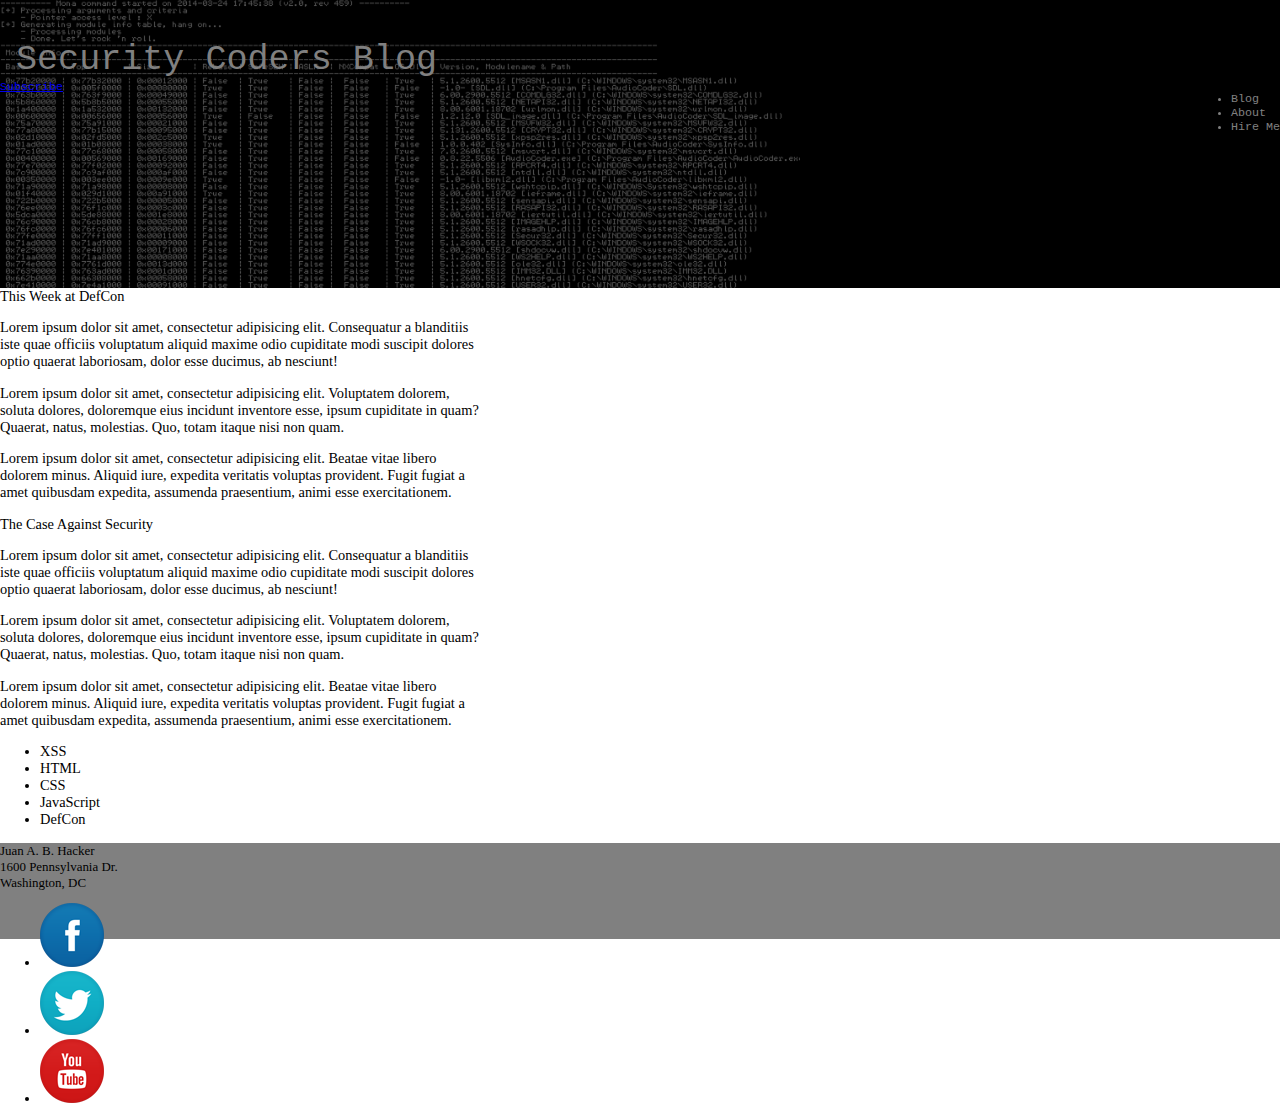
<file: 01_HTML_and_CSS/01_HTML_and_CSS/index.html>
<!DOCTYPE html>
<html lang="en">
<head>
  <meta charset="UTF-8">
  <meta name="viewport" content="width=device-width, initial-scale=1.0">
  <meta http-equiv="X-UA-Compatible" content="ie=edge">
  <title>Security Coders Blog</title>
  <link rel="stylesheet" href="styles/main.css" type="text/css" />
</head>
<body>
  <section class="header">
    <div class="title">Security Coders Blog</div>
    <div class="menu">
      <ul>
        <li>Blog</li>
        <li>About</li>
        <li>Hire Me</li>
      </ul>
    </div>
    <div id="subscribe">
      <div class="button">
        <a href="#">Subscribe</a>
      </div>
    </div>
  </section>
  <section class="main">
    <div class="article left">
      <div class="title">This Week at DefCon</div>
      <div class="body">
        <p>Lorem ipsum dolor sit amet, consectetur adipisicing elit. Consequatur a blanditiis iste quae officiis voluptatum aliquid maxime odio cupiditate modi suscipit dolores optio quaerat laboriosam, dolor esse ducimus, ab nesciunt!</p>
        <p>Lorem ipsum dolor sit amet, consectetur adipisicing elit. Voluptatem dolorem, soluta dolores, doloremque eius incidunt inventore esse, ipsum cupiditate in quam? Quaerat, natus, molestias. Quo, totam itaque nisi non quam.</p>
        <p>Lorem ipsum dolor sit amet, consectetur adipisicing elit. Beatae vitae libero dolorem minus. Aliquid iure, expedita veritatis voluptas provident. Fugit fugiat a amet quibusdam expedita, assumenda praesentium, animi esse exercitationem.</p>
      </div>
    </div>
    <div class="article right">
      <div class="title">The Case Against Security</div>
      <div class="body">
        <p>Lorem ipsum dolor sit amet, consectetur adipisicing elit. Consequatur a blanditiis iste quae officiis voluptatum aliquid maxime odio cupiditate modi suscipit dolores optio quaerat laboriosam, dolor esse ducimus, ab nesciunt!</p>
        <p>Lorem ipsum dolor sit amet, consectetur adipisicing elit. Voluptatem dolorem, soluta dolores, doloremque eius incidunt inventore esse, ipsum cupiditate in quam? Quaerat, natus, molestias. Quo, totam itaque nisi non quam.</p>
        <p>Lorem ipsum dolor sit amet, consectetur adipisicing elit. Beatae vitae libero dolorem minus. Aliquid iure, expedita veritatis voluptas provident. Fugit fugiat a amet quibusdam expedita, assumenda praesentium, animi esse exercitationem.</p>
      </div>
    </div>
    <div class="tags">
      <ul>
        <li>XSS</li>
        <li>HTML</li>
        <li>CSS</li>
        <li>JavaScript</li>
        <li>DefCon</li>
      </ul>
    </div>
  </section>
  <section id="footer">
    <div class="contact">
      Juan A. B. Hacker<br />
      1600 Pennsylvania Dr.<br />
      Washington, DC<br />
    </div>
    <div class="social">
      <ul>
        <li><a href="#"><img src="images/facebook.png" alt="Facebook"></a></li>
        <li><img src="images/twitter.png" alt="Twitter"></li>
        <li><img src="images/youtube.png" alt="YouTube"></li>
      </ul>
    </div>
  </section>
</body>
</html>
</file>
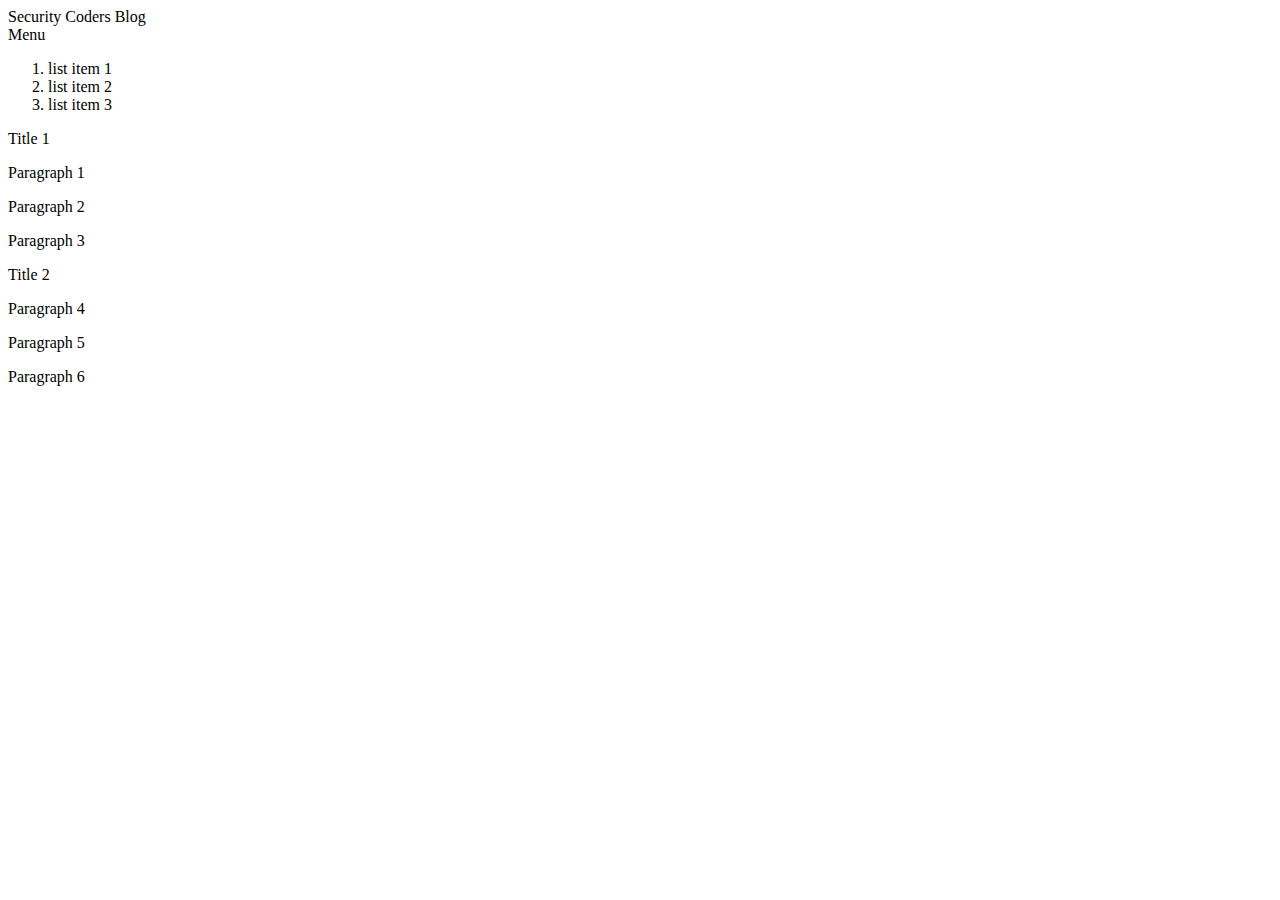
<file: 01_HTML_and_CSS_Base/activity_1.html>
<!DOCTYPE html>
<html lang="en">
<head>
  <meta charset="UTF-8">
  <meta name="viewport" content="width=device-width, initial-scale=1.0">
  <meta http-equiv="X-UA-Compatible" content="ie=edge">
  <title>Document</title>

  <link rel = "stylesheet" href= "styles/main.css" type="type/css">
</head>
<body>
	<section class="header">
		<div class="title"> Security Coders Blog</div>
		<div class="menu">Menu</div>
		<ol>
			<li>
				list item 1
			</li>


			<li>
				list item 2
			</li>


			<li>
				list item 3
			</li>
		</ol>
		<div class="subsribe">
			<div class = "button"> 
				<a href="#"></a>
			</div>
		</div>
	</section>

	<section class ="menu">
		<div class="article left"></div>
		<div class="title"> Title 1</div>
		<div class="body">
			<p>Paragraph 1</p>
			<p>Paragraph 2</p>
			<p>Paragraph 3</p>
		</div>

		<div class="article right"></div>
		<div class="title"> Title 2</div>
		<div class="body">
			<p>Paragraph 4</p>
			<p>Paragraph 5</p>
			<p>Paragraph 6</p>
		</div>
	</section>

	<section id = footer>
		
	</section>
	
</body>
</html>
</file>
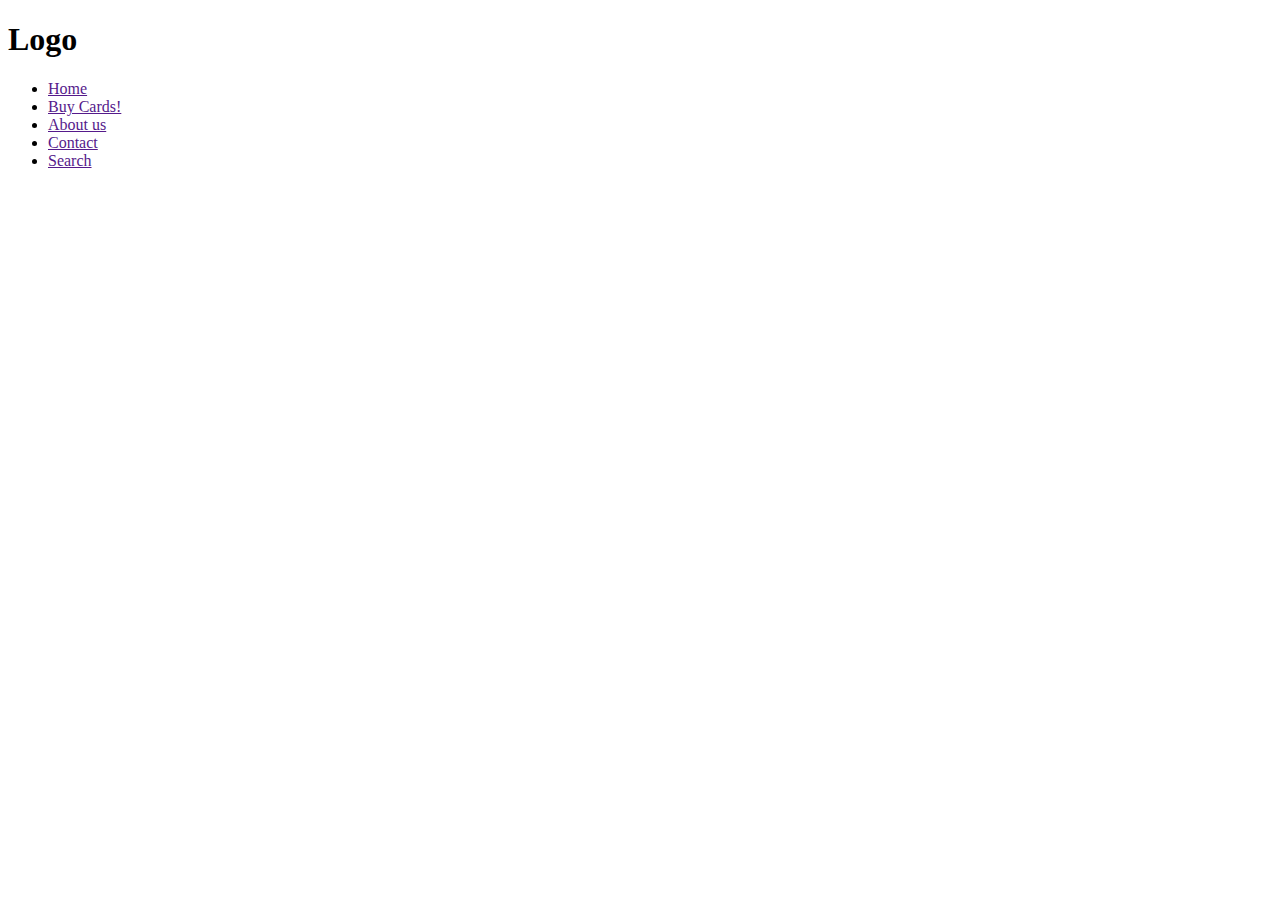
<file: Assignment 1/Main_Page.html>
<!DOCTYPE html>
<html>
<body>

	<div class="container_12 clearfix">
			
			<div id="header" class="grid_12">
				<h1>Logo</h1>
				
				<div id="nav">
					
					<ul>	
						<li><a href="">Home</a></li>
						<li><a href="">Buy Cards!</a></li>
						<li><a href="">About us</a></li>
						<li><a href="">Contact</a></li>
						<li><a href="">Search</a></li>  <!-- ok so for this part i wanna create a search box here later on wheni decide on the structure of things -->
					</ul> 
				
				</div>  
			
			</div>

</body>
</html>
</file>
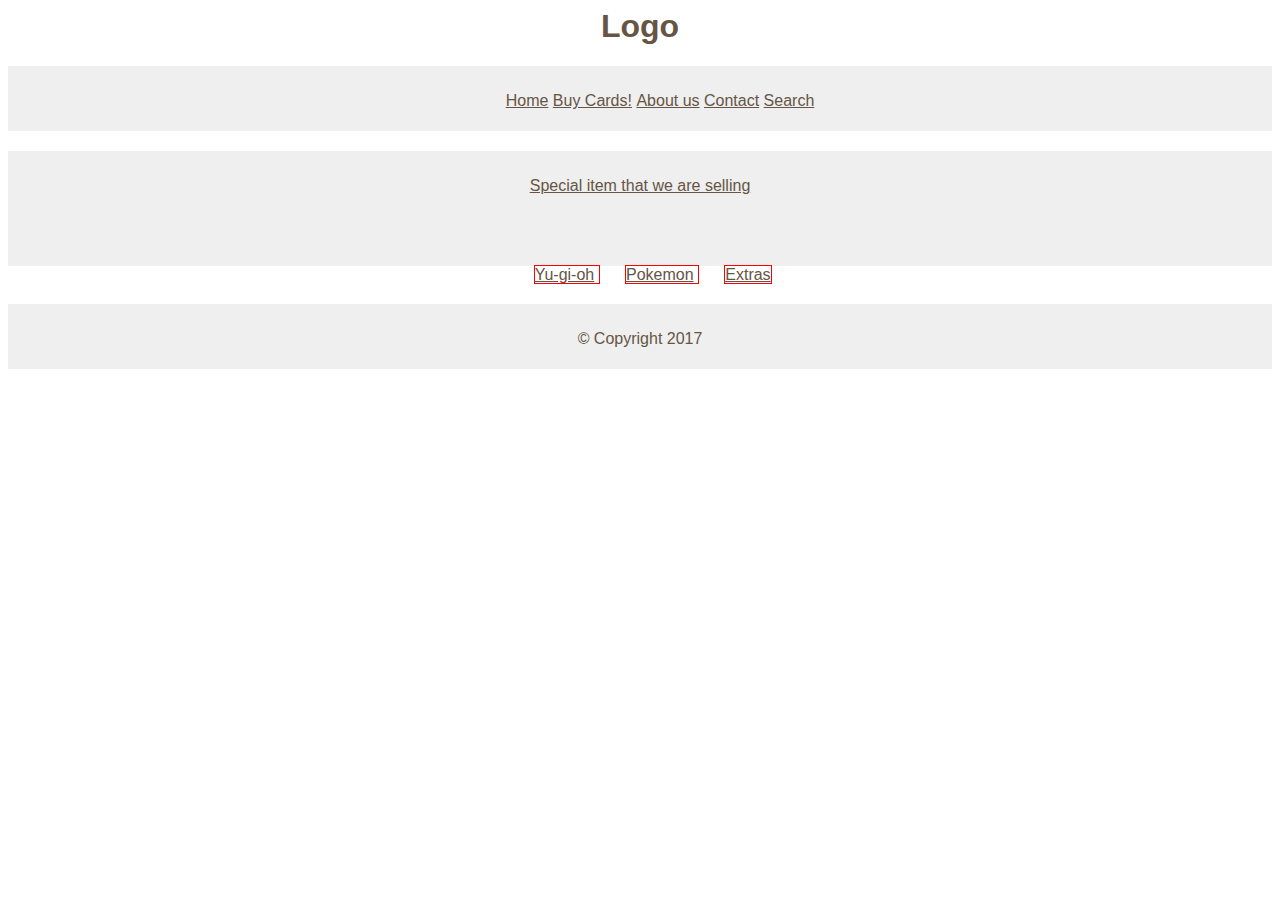
<file: New folder/trade.html>
<html>
	
	<head>
		
		<title>CardTraps</title>
		
		<link rel="stylesheet" type="text/css"
			href="css-960_12_col.css"  />
		
		<style type="text/css"></style>
	
	</head>

	<body>
		
		<div class="container_12 clearfix">
			
			<div id="header" class="grid_12">
				<h1>Logo</h1>
				
				<div id="nav">
					
					<ul>	
						<li><a href="">Home</a></li>
						<li><a href="">Buy Cards!</a></li>
						<li><a href="">About us</a></li>
						<li><a href="">Contact</a></li>
						<li><a href="">Search</a></li>  <!-- ok so for this part i wanna create a search box here later on wheni decide on the structure of things -->
					</ul> 
				
				</div>  
			
			</div>
			
			<div id="special" class="article grid_12">
				
				<p>
					<a href="">Special item that we are selling</a>
				
				</p>
			
			</div>

			<span class="atricle_grid_4">                    
					<a href="">Yu-gi-oh</a>
			</span>
					
			<span class="atricle_grid_4">
					<a href="">Pokemon</a>
			</span>
					
			<span class="atricle_grid_4">
					<a href="">Extras</a>
			</span>
				
			<div id="footer" class="grid_12">
					
				<p>&copy; Copyright 2017</p>
				
			</div>
		
		</div><!-- container -->
	
	</body>
</file>
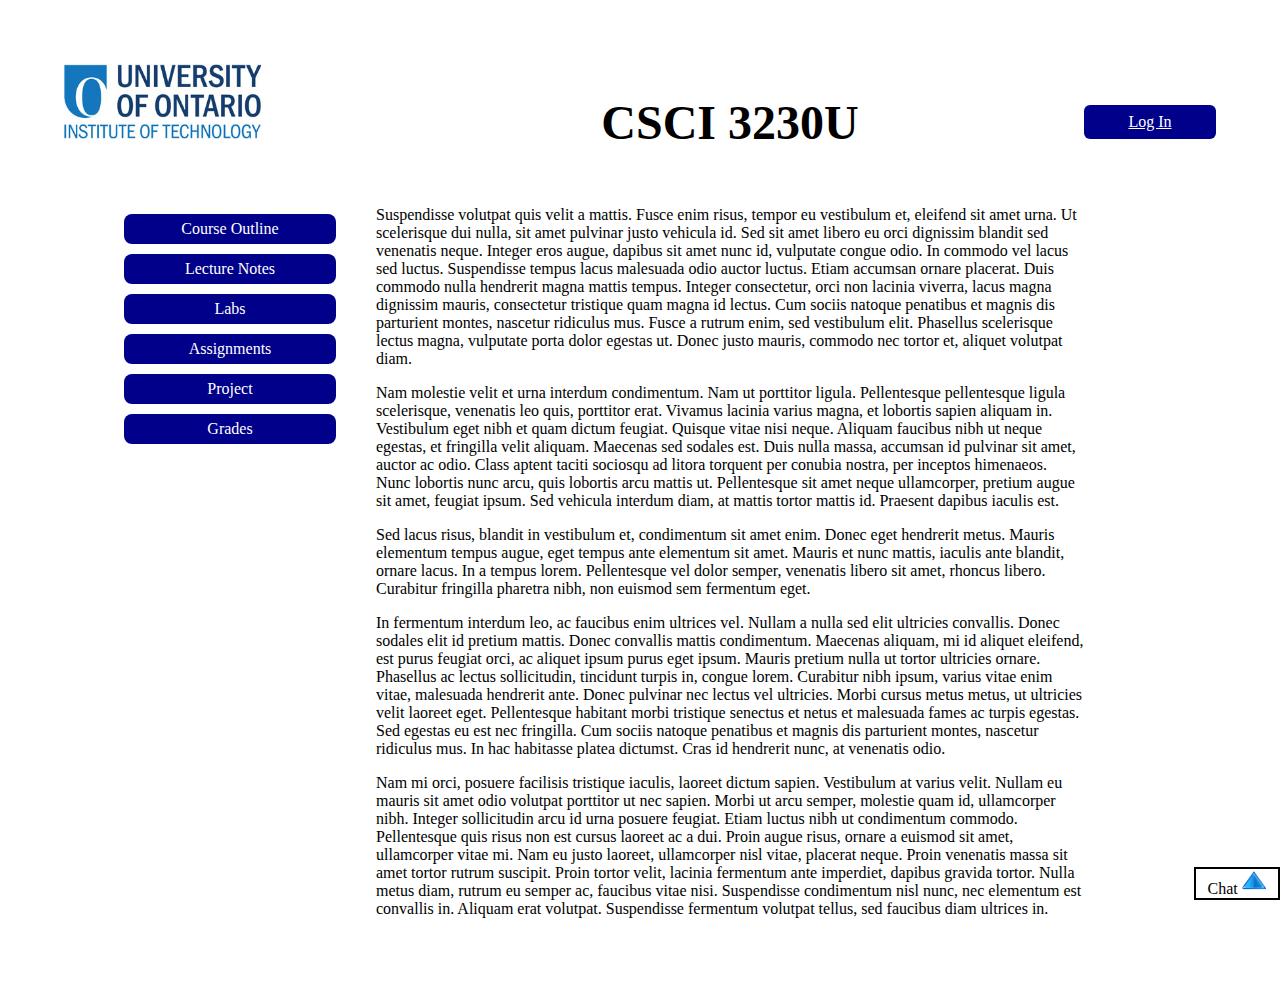
<file: Labs/Lab01_base_files/Lab01_base_files/lab1.html>
<!DOCTYPE html>
<html>
  <head>
    <title>CSCI 3230U Course Website</title>
	<link type="text/css" rel="stylesheet" href="lab1.css" />
  </head>
  <body>
    <div id="header">
	  <img src="images/logo.jpg" alt="UOIT Logo" />
	  <h1>CSCI 3230U</h1>
	  <a href="login.php">Log In</a>
	</div>

  <div id="mainsection">
      <nav id="navbar">
  	  <ul>
  	    <li>Course Outline</li>
  	    <li>Lecture Notes</li>
  	    <li>Labs</li>
  	    <li>Assignments</li>
  	    <li>Project</li>
  	    <li>Grades</li>
  	  </ul>
  	</nav>

  	<div id="chat">
  	  Chat
  	  <img src="images/arrow_up.png" alt="open chat window" />
  	</div>

  	<section id="content">
  	  <p>Suspendisse volutpat quis velit a mattis. Fusce enim risus, tempor eu vestibulum et, eleifend sit amet urna. Ut scelerisque dui nulla, sit amet pulvinar justo vehicula id. Sed sit amet libero eu orci dignissim blandit sed venenatis neque. Integer eros augue, dapibus sit amet nunc id, vulputate congue odio. In commodo vel lacus sed luctus. Suspendisse tempus lacus malesuada odio auctor luctus. Etiam accumsan ornare placerat. Duis commodo nulla hendrerit magna mattis tempus. Integer consectetur, orci non lacinia viverra, lacus magna dignissim mauris, consectetur tristique quam magna id lectus. Cum sociis natoque penatibus et magnis dis parturient montes, nascetur ridiculus mus. Fusce a rutrum enim, sed vestibulum elit. Phasellus scelerisque lectus magna, vulputate porta dolor egestas ut. Donec justo mauris, commodo nec tortor et, aliquet volutpat diam.</p>
        <p>Nam molestie velit et urna interdum condimentum. Nam ut porttitor ligula. Pellentesque pellentesque ligula scelerisque, venenatis leo quis, porttitor erat. Vivamus lacinia varius magna, et lobortis sapien aliquam in. Vestibulum eget nibh et quam dictum feugiat. Quisque vitae nisi neque. Aliquam faucibus nibh ut neque egestas, et fringilla velit aliquam. Maecenas sed sodales est. Duis nulla massa, accumsan id pulvinar sit amet, auctor ac odio. Class aptent taciti sociosqu ad litora torquent per conubia nostra, per inceptos himenaeos. Nunc lobortis nunc arcu, quis lobortis arcu mattis ut. Pellentesque sit amet neque ullamcorper, pretium augue sit amet, feugiat ipsum. Sed vehicula interdum diam, at mattis tortor mattis id. Praesent dapibus iaculis est.</p>
        <p>Sed lacus risus, blandit in vestibulum et, condimentum sit amet enim. Donec eget hendrerit metus. Mauris elementum tempus augue, eget tempus ante elementum sit amet. Mauris et nunc mattis, iaculis ante blandit, ornare lacus. In a tempus lorem. Pellentesque vel dolor semper, venenatis libero sit amet, rhoncus libero. Curabitur fringilla pharetra nibh, non euismod sem fermentum eget.</p>
        <p>In fermentum interdum leo, ac faucibus enim ultrices vel. Nullam a nulla sed elit ultricies convallis. Donec sodales elit id pretium mattis. Donec convallis mattis condimentum. Maecenas aliquam, mi id aliquet eleifend, est purus feugiat orci, ac aliquet ipsum purus eget ipsum. Mauris pretium nulla ut tortor ultricies ornare. Phasellus ac lectus sollicitudin, tincidunt turpis in, congue lorem. Curabitur nibh ipsum, varius vitae enim vitae, malesuada hendrerit ante. Donec pulvinar nec lectus vel ultricies. Morbi cursus metus metus, ut ultricies velit laoreet eget. Pellentesque habitant morbi tristique senectus et netus et malesuada fames ac turpis egestas. Sed egestas eu est nec fringilla. Cum sociis natoque penatibus et magnis dis parturient montes, nascetur ridiculus mus. In hac habitasse platea dictumst. Cras id hendrerit nunc, at venenatis odio.</p>
        <p>Nam mi orci, posuere facilisis tristique iaculis, laoreet dictum sapien. Vestibulum at varius velit. Nullam eu mauris sit amet odio volutpat porttitor ut nec sapien. Morbi ut arcu semper, molestie quam id, ullamcorper nibh. Integer sollicitudin arcu id urna posuere feugiat. Etiam luctus nibh ut condimentum commodo. Pellentesque quis risus non est cursus laoreet ac a dui. Proin augue risus, ornare a euismod sit amet, ullamcorper vitae mi. Nam eu justo laoreet, ullamcorper nisl vitae, placerat neque. Proin venenatis massa sit amet tortor rutrum suscipit. Proin tortor velit, lacinia fermentum ante imperdiet, dapibus gravida tortor. Nulla metus diam, rutrum eu semper ac, faucibus vitae nisi. Suspendisse condimentum nisl nunc, nec elementum est convallis in. Aliquam erat volutpat. Suspendisse fermentum volutpat tellus, sed faucibus diam ultrices in.</p>
  	</section>
  </div>
  </body>
</html>
</file>
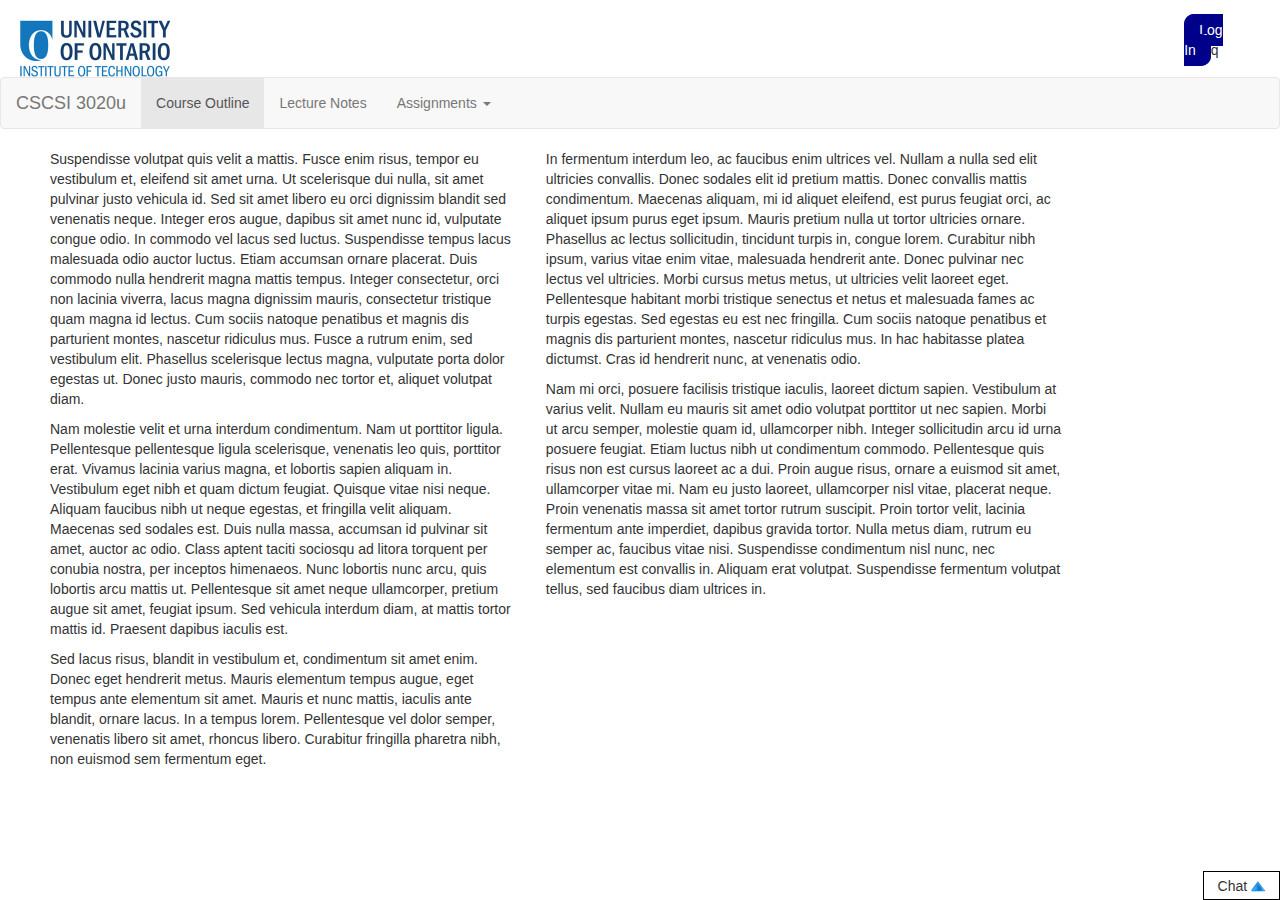
<file: Labs/Lab02_Base_Files/base_files/lab2.html>
<!DOCTYPE html>

<html>
  <head>
    <title>CSCI 3230U Course Website</title>
      <link rel="stylesheet" href="http://maxcdn.bootstrapcdn.com/bootstrap/3.3.6/css/bootstrap.min.css">
      <script src="https://ajax.googleapis.com/ajax/libs/jquery/2.1.4/jquery.min.js"></script>
      <script src="http://maxcdn.bootstrapcdn.com/bootstrap/3.3.6/js/bootstrap.min.js"></script>
      <link type="text/css" rel="stylesheet" href="lab2.css" />
  </head>

  <body data-target=".navbar">
    <!--
    <div class="navbar-toggleable-xs" id="bd-main-nav">
      <nav class="navbar navbar-inverse navbar-fixed-top">
        <div class="container-fluid">
        <div class="navbar-header">
          <a class="navbar-brand" href="#">CSCSI 3020u</a>
        </div>
        <ul class="nav navbar-nav">
          <li><a href="#outline">Course Outline</a></li>
          <li><a href="#notes">Lecture Notes</a></li>
          <li><a href="#progress">Assessments</a></li>
        </ul>
        </div>
      </nav>
    </div>
  -->
    <div class="row"><!-- bootstrap -->
    <div id="header">
      <div class="col-lg-11">
	    <img src="images/logo.jpg" alt="UOIT Logo" />
      </div>
      <div class="col-lg-1">
        <a href="login">Log In</a>q
      </div>
	</div>
      
    <div id="chat">
      Chat
      <img src="images/arrow_up.png" alt="open chat window" />
    </div>
  </div>

   <div class="navbar-toggleable-xs" id="bd-main-nav">
      <nav class="navbar navbar-default">
        <div class="container-fluid">
        <div class="navbar-header">
          <a class="navbar-brand" href="#">CSCSI 3020u</a>
        </div>
        <ul class="nav navbar-nav">
          <li class="active"><a href="#outline">Course Outline</a></li>
          <li><a href="#notes">Lecture Notes</a></li>
          <li class = "dropdown">
            <a class="dropdown-toggle" data-toggle="dropdown" href="#">Assignments
              <span class="caret"></span>
            </a>
            <ul class="dropdown-menu">
              <li><a href="#labs">Labs</a></li>
              <li role="presentation" class="divider"></li>
              <li><a href="#assigments">Assignments</a></li>
              <li role="presentation" class="divider"></li>
              <li><a href="#project">Project</a></li>
            </ul>
          </li>
          </li>
        </ul>

        </div>
      </nav>
    </div>


    <section>
       <div class="row"><!-- bootstrap -->
        <div class="col-lg-5">
        <div id="column-left">
          <p>Suspendisse volutpat quis velit a mattis. Fusce enim risus, tempor eu vestibulum et, eleifend sit amet urna. Ut scelerisque dui nulla, sit amet pulvinar justo vehicula id. Sed sit amet libero eu orci dignissim blandit sed venenatis neque. Integer eros augue, dapibus sit amet nunc id, vulputate congue odio. In commodo vel lacus sed luctus. Suspendisse tempus lacus malesuada odio auctor luctus. Etiam accumsan ornare placerat. Duis commodo nulla hendrerit magna mattis tempus. Integer consectetur, orci non lacinia viverra, lacus magna dignissim mauris, consectetur tristique quam magna id lectus. Cum sociis natoque penatibus et magnis dis parturient montes, nascetur ridiculus mus. Fusce a rutrum enim, sed vestibulum elit. Phasellus scelerisque lectus magna, vulputate porta dolor egestas ut. Donec justo mauris, commodo nec tortor et, aliquet volutpat diam.</p>
          <p>Nam molestie velit et urna interdum condimentum. Nam ut porttitor ligula. Pellentesque pellentesque ligula scelerisque, venenatis leo quis, porttitor erat. Vivamus lacinia varius magna, et lobortis sapien aliquam in. Vestibulum eget nibh et quam dictum feugiat. Quisque vitae nisi neque. Aliquam faucibus nibh ut neque egestas, et fringilla velit aliquam. Maecenas sed sodales est. Duis nulla massa, accumsan id pulvinar sit amet, auctor ac odio. Class aptent taciti sociosqu ad litora torquent per conubia nostra, per inceptos himenaeos. Nunc lobortis nunc arcu, quis lobortis arcu mattis ut. Pellentesque sit amet neque ullamcorper, pretium augue sit amet, feugiat ipsum. Sed vehicula interdum diam, at mattis tortor mattis id. Praesent dapibus iaculis est.</p>
          <p>Sed lacus risus, blandit in vestibulum et, condimentum sit amet enim. Donec eget hendrerit metus. Mauris elementum tempus augue, eget tempus ante elementum sit amet. Mauris et nunc mattis, iaculis ante blandit, ornare lacus. In a tempus lorem. Pellentesque vel dolor semper, venenatis libero sit amet, rhoncus libero. Curabitur fringilla pharetra nibh, non euismod sem fermentum eget.</p>
        </div>
      </div>

      <div class="col-lg-5">
        <div id="column-right">
          <p>In fermentum interdum leo, ac faucibus enim ultrices vel. Nullam a nulla sed elit ultricies convallis. Donec sodales elit id pretium mattis. Donec convallis mattis condimentum. Maecenas aliquam, mi id aliquet eleifend, est purus feugiat orci, ac aliquet ipsum purus eget ipsum. Mauris pretium nulla ut tortor ultricies ornare. Phasellus ac lectus sollicitudin, tincidunt turpis in, congue lorem. Curabitur nibh ipsum, varius vitae enim vitae, malesuada hendrerit ante. Donec pulvinar nec lectus vel ultricies. Morbi cursus metus metus, ut ultricies velit laoreet eget. Pellentesque habitant morbi tristique senectus et netus et malesuada fames ac turpis egestas. Sed egestas eu est nec fringilla. Cum sociis natoque penatibus et magnis dis parturient montes, nascetur ridiculus mus. In hac habitasse platea dictumst. Cras id hendrerit nunc, at venenatis odio.</p>
          <p>Nam mi orci, posuere facilisis tristique iaculis, laoreet dictum sapien. Vestibulum at varius velit. Nullam eu mauris sit amet odio volutpat porttitor ut nec sapien. Morbi ut arcu semper, molestie quam id, ullamcorper nibh. Integer sollicitudin arcu id urna posuere feugiat. Etiam luctus nibh ut condimentum commodo. Pellentesque quis risus non est cursus laoreet ac a dui. Proin augue risus, ornare a euismod sit amet, ullamcorper vitae mi. Nam eu justo laoreet, ullamcorper nisl vitae, placerat neque. Proin venenatis massa sit amet tortor rutrum suscipit. Proin tortor velit, lacinia fermentum ante imperdiet, dapibus gravida tortor. Nulla metus diam, rutrum eu semper ac, faucibus vitae nisi. Suspendisse condimentum nisl nunc, nec elementum est convallis in. Aliquam erat volutpat. Suspendisse fermentum volutpat tellus, sed faucibus diam ultrices in.</p>
        </div>
      </div>
      </div>
	</section>
  </body>
</html>
</file>
<file: 01_HTML_and_CSS/01_HTML_and_CSS/styles/main.css>
body {
  font-family: Verdana;
  font-size: 90%;
  margin: 0;
  display: grid;
  grid-template-columns: 3fr 3fr 1fr;
  grid-template-rows:  18rem auto 6rem;
  grid-column-gap: 5rem;
}

.header {
  grid-column: 1 / span 3;
  grid-row: 1;
  background-image: url('../images/hacker_background.png');
  background-repeat:  no-repeat;
  background-size:  800px auto;
  background-color: black;
  font-family: monospace;
  color: #808080;
}

.header > .title {
  margin-top: 2.5rem;
  margin-left: 1rem;
  font-size: 300%;
}

.menu {
  position: absolute;
  right: 0;
}

.main {
}

.article {

}

.left {
  grid-column: 1;
  grid-row: 2;
}

.right {
  grid-column: 2;
  grid-row: 2;
}

.tags {
  grid-column: 3;
  grid-row: 2;
}


#footer {
  font-size: 90%;
  grid-column: 1 / span 3;
  grid-row: 3;
  background-color: gray;
}
</file>
<file: New folder/css-960_12_col.css>
* 
{
	font-family: Arial, Veranda, sans-serif;
	color:#665544;
	text-align: center;
}

body 
{
	background-image: url("https://ravishly.com/sites/default/files/landscape-1456483171-pokemon2.jpg");
}

#nav, #feature, #entry, .article, #footer 
{
	background-color: #efefef;
	margin-top: 20px;
	padding: 10px 0px 5px 0px;
}

#feature, .article, #entry 
{
	height: 100px;
}

li 
{
	display: inline;
	padding; 5px;
}

.atricle_grid_4
{
	border: 1px solid red ;
	margin-left: 2%
}
</file>
<file: Labs/Lab01_base_files/Lab01_base_files/lab1.css>
body {
  margin: 5%;
}

#header {
  display: table-row;
}

#header h1 {
  display: table-cell;
  text-align: center;
  width: 100%;
  font-size: 300%;
}

#header img {
  display: table-cell;
  height: 75px;
  float: left;
}

#header a {
  display: table-cell;
  text-align: center;
  float: right;
  padding: 0.5em 1em 0.5em 1em;
  background-color: darkblue;
  border-radius: 6px;
  color: #fff;
  width: 100px;
}

#mainsection {
  display: table-row;
}

#mainsection nav {
  display: table-cell;
}

nav ul{
  float: left;
  margin-top: 20px;
  margin-right: 20px;
  margin-bottom: 480px;
}

nav ul li{
  background-color: darkblue;
  padding: 6px;
  border-radius: 8px;
  color: #fff;
  margin: 0px 20px 10px 20px;
  text-align: center;
  width: 200px;
}

#mainsection section {
  display: table-cell;
  float: right;
  margin-top: 40px;
}

#chat{
  position: fixed;
  bottom: 0px;
  right: 0px;
  background-color: white;
  text-align: center;
  border: 2px;
  border-style: solid;
  border-color: black;
}

#chat img{
  width: 30%;
  height: 30%;
}
</file>
<file: Labs/Lab02_Base_Files/base_files/lab2.css>
#column-left {
    padding-left: 50px;
}

#header {
    padding: 20px;
}
#header img {
    width: 150px;
}

#header a {
	width: 100px;
	padding: 0.5em 1em 0.5em 1em;
	background: darkBlue;
	border: 1px solid darkBlue;
	border-radius: 10px;
	color: white;
	text-decoration: none;
	text-align: center;
}

#chat {
	padding: 0.25em 1em 0.25em 1em;
	position: fixed;
	right: 0;
	bottom: 0;
	background: white;
	border: 1px solid black;
}

#chat img {
	width: 1em;
}
</file>
